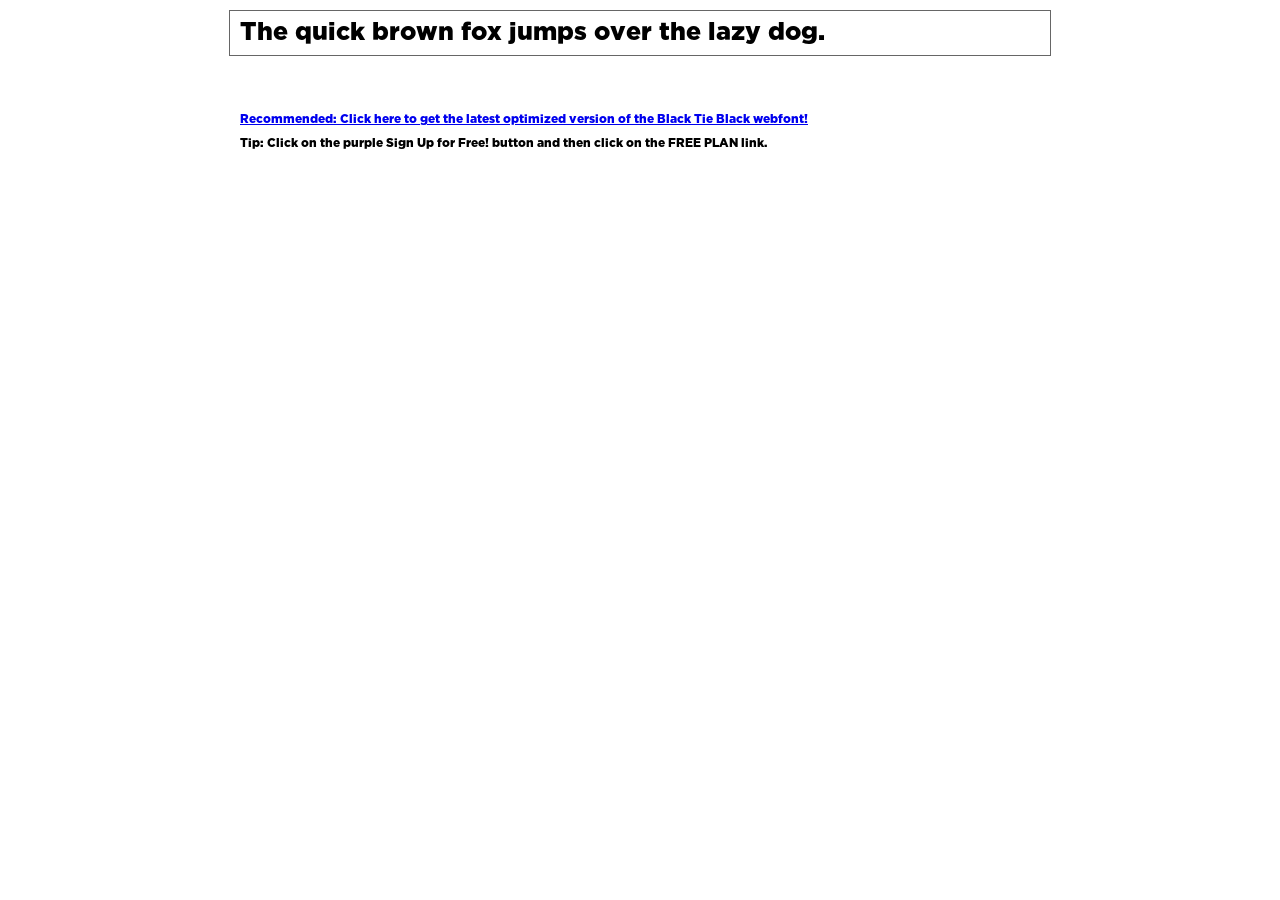
<file: fonts/demo.html>
<!DOCTYPE html PUBLIC "-//W3C//DTD XHTML 1.0 Transitional//EN" "http://www.w3.org/TR/xhtml1/DTD/xhtml1-transitional.dtd">
<html xmlns="http://www.w3.org/1999/xhtml">
<head>
	<meta http-equiv="Content-Type" content="text/html; charset=utf-8" />
	<title>@font-face Demo</title>
	<link rel="stylesheet" href="fonts.css" type="text/css" charset="utf-8" />
	<style type="text/css">
	body {
		background-color:white;
		font-family:Verdana,Tahoma,Arial,Sans-Serif;
		color:black;
		font-size:12px;
	}

	.demo
	{
		font-family:'Conv_GothamBlack',Sans-Serif;
		width:800px;
		margin:10px auto;
		text-align:left;
		border:1px solid #666;
		padding:10px;
	}

	.hint
	{
		font-family:'Conv_GothamBlack',Sans-Serif;
		width:800px;
		margin:10px auto;
		text-align:left;
		border:1px;
		padding:10px;
	}
	</style>
</head>
<body>
	<div class="demo" style="font-size:25px">
		The quick brown fox jumps over the lazy dog.
	</div>


	<br>
	<br>
	<div class="hint">
		<a href="http://www.fonts.com/font/scholtz-fonts/black-tie/black/web-font?SiteId=64">Recommended: Click here to get the latest optimized version of the Black Tie Black webfont!</a><br /><br />
		Tip: Click on the purple <strong>Sign Up for Free!</strong> button and then click on the <strong>FREE PLAN</strong> link.
	</div>
</body>
</html>
</file>
<file: fonts/fonts.css>
/** Generated by FG **/
@font-face {
	font-family: 'Conv_GothamBlack';
	src: url('fonts/GothamBlack.eot');
	src: local('☺'), url('fonts/GothamBlack.woff') format('woff'), url('fonts/GothamBlack.ttf') format('truetype'), url('fonts/GothamBlack.svg') format('svg');
	font-weight: normal;
	font-style: normal;
}
</file>
